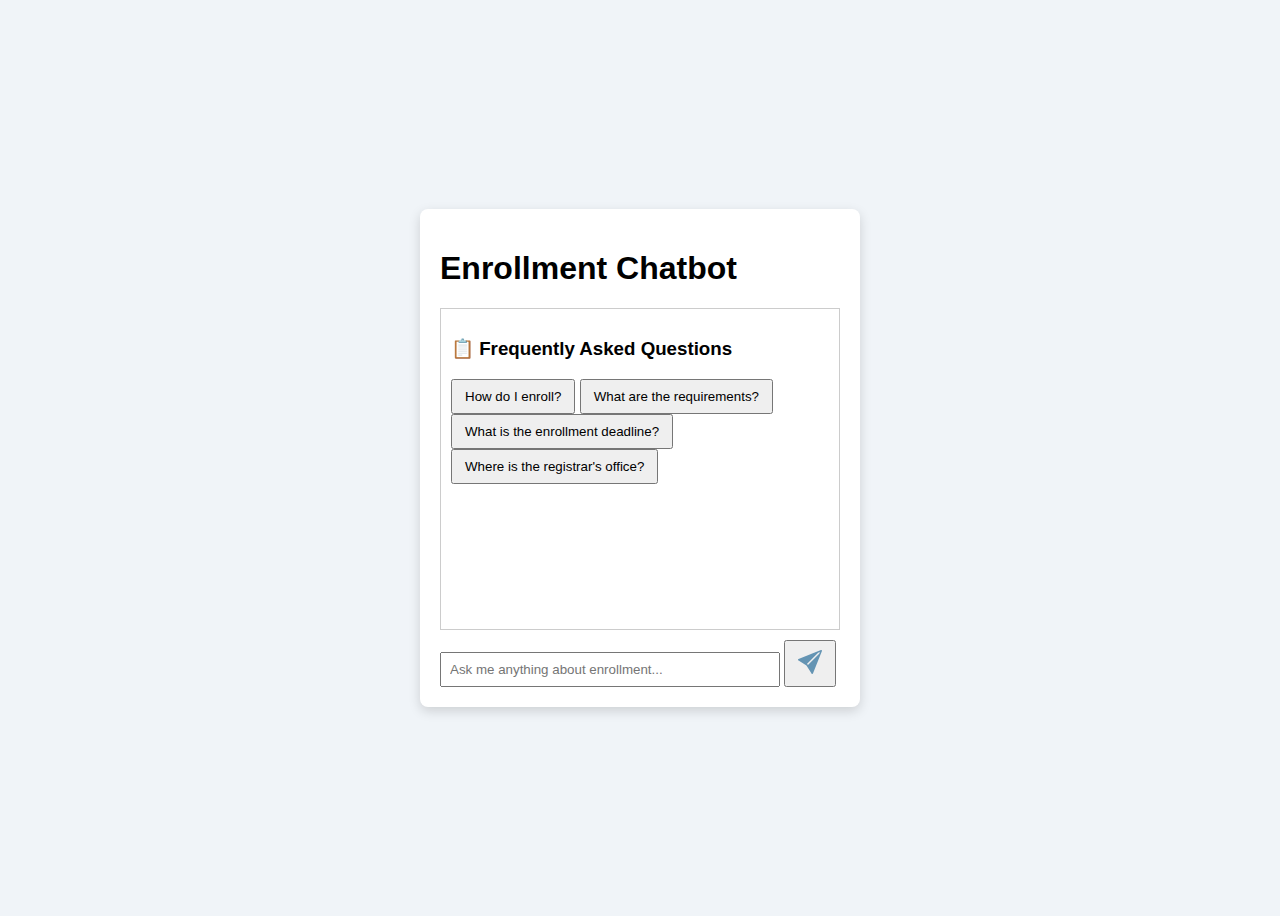
<file: templates/index.html>
<!DOCTYPE html>
<html lang="en">
<head>
  <meta charset="UTF-8">
  <title>Enrollment Chatbot</title>
  <!-- Link to external CSS file for styling -->
  <link rel="stylesheet" href="/static/style.css">
</head>
<body>

  <div class="chat-container">
    <!-- Link to training page (for model retraining if needed) -->
    <!-- <a href="train">Train</a>
    <a href="admin">Admin</a> -->

    <!-- Chatbot title -->
    <h1>Enrollment Chatbot</h1>

    <!-- Chatbox area where chat messages will appear -->
    <div id="chatbox">

      <!-- Persistent FAQ Menu -->
      <div id="menu">
        <h3>📋 Frequently Asked Questions</h3> 
        <!-- FAQ buttons to quickly send predefined questions -->
        <button class="faq-button" onclick="sendFAQ('How do I enroll?')">How do I enroll?</button> 
        <button class="faq-button" onclick="sendFAQ('What are the requirements?')">What are the requirements?</button> 
        <button class="faq-button" onclick="sendFAQ('What is the enrollment deadline?')">What is the enrollment deadline?</button> 
        <button class="faq-button" onclick="sendFAQ('Where is the registrar\'s office?')">Where is the registrar's office?</button> 
      </div>
    </div>

    <!-- Input and send icon in one row -->
    <div class="input-container">
      <input type="text" id="userInput" placeholder="Ask me anything about enrollment...">
      <button id="sendButton" onclick="sendMessage()">
        <svg xmlns="http://www.w3.org/2000/svg" width="24" height="24" fill="#6494b3" class="bi bi-send-fill" viewBox="0 0 16 16">
          <path d="M15.964.686a.5.5 0 0 0-.65-.65L.767 5.855H.766l-.452.18a.5.5 0 0 0-.082.887l.41.26.001.002 4.995 3.178 3.178 4.995.002.002.26.41a.5.5 0 0 0 .886-.083zm-1.833 1.89L6.637 10.07l-.215-.338a.5.5 0 0 0-.154-.154l-.338-.215 7.494-7.494 1.178-.471z"/>
        </svg>
      </button>
    </div>

  <script>
    // Function to handle sending an FAQ question
    function sendFAQ(question) { 
        fetch("/get", { 
            method: "POST", 
            body: JSON.stringify({ message: question }), // Send selected FAQ question
            headers: { "Content-Type": "application/json" } 
        }) 
        .then(response => response.json()) 
        .then(data => { 
            appendMessage("You", question);   // Display user's question
            appendMessage("Bot", data.reply); // Display bot's response
        }); 
    }

    // Function to append a new message to the chatbox
    function appendMessage(sender, message) {
        const chatbox = document.getElementById("chatbox");
        const messageDiv = document.createElement("div");
        messageDiv.className = sender;    // Assign class based on sender (You/Bot)
        messageDiv.textContent = `${sender}: ${message}`; // Format message
        chatbox.appendChild(messageDiv);      // Add message to chatbox
        chatbox.scrollTop = chatbox.scrollHeight;     // Auto-scroll to latest message
    }

    // Function to send a user-typed message
    function sendMessage() {
        const inputField = document.getElementById("userInput");
        const message = inputField.value;
        if (!message.trim()) return;        // Do nothing if input is empty

        appendMessage("You", message);     // Show user's message immediately
        inputField.value = "";            // Clear input field

        fetch("/get", {                  // Send message to backend
            method: "POST",
            headers: { "Content-Type": "application/json" },
            body: JSON.stringify({ message: message })
        })
        .then(response => response.json())
        .then(data => {
            appendMessage("Bot", data.reply);   // Show bot's reply
        });
    }

    // Allow sending a message by pressing "Enter" key
    document.getElementById("userInput").addEventListener("keypress", function(e) {
        if (e.key === "Enter") sendMessage();
    });
  </script>

</body>
</html>
</file>
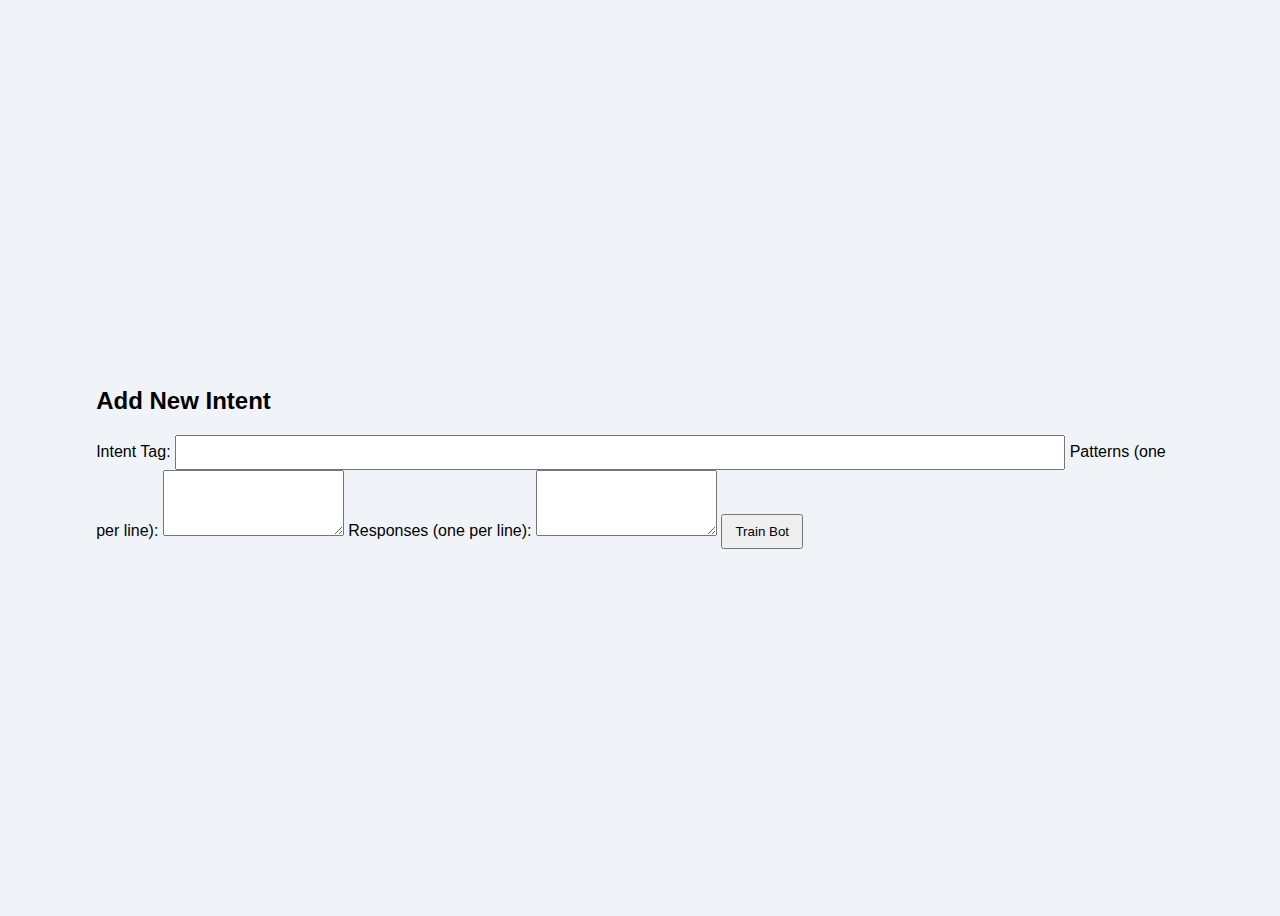
<file: templates/train.html>
<!DOCTYPE html>
<html> 
    <head> 
        <title>Train the Chatbot</title> 
        <!-- Link to external CSS file for styling -->
        <link rel="stylesheet" href="/static/style.css">
    </head> 
    <body id="trainBody"> 
        <!-- Form to add a new intent (sent to /submit_intent when submitted) -->
        <form id="trainForm" method="POST" action="/submit_intent"> 
            <!-- Heading -->
        <h2>Add New Intent</h2> 
            <!-- Input field for the intent tag -->
            <label>Intent Tag:</label> 
            <input id="userInput" type="text" name="tag" required>

            <!-- Textarea for inputting multiple patterns, one per line -->
            <label>Patterns (one per line):</label>
            <textarea id="textArea" name="patterns" rows="4" required></textarea>

            <!-- Textarea for inputting multiple responses, one per line -->
            <label>Responses (one per line):</label>
            <textarea id="textArea" name="responses" rows="4" required></textarea>

            <!-- Button to submit the form -->
            <button type="submit">Train Bot</button>
        </form>
    </body> 
</html>
</file>
<file: static/style.css>
body {
    font-family: Arial, sans-serif;
    background: #f0f4f8;
    display: flex;
    justify-content: center;
    align-items: center;
    height: 100vh;
  }
  
  .chat-container {
    background: white;
    padding: 20px;
    border-radius: 8px;
    width: 400px;
    box-shadow: 0 4px 12px rgba(0, 0, 0, 0.15);
  }
  
  #chatbox {
    height: 300px;
    overflow-y: scroll;
    border: 1px solid #ccc;
    padding: 10px;
    margin-bottom: 10px;
  }
  
  #chatbox div {
    margin-bottom: 8px;
  }
  
  #userInput {
    width: 80%;
    padding: 8px;
  }
  
  button {
    padding: 8px 12px;
    cursor: pointer;
  }
  
  .You {
    text-align: right;
    color: blue;
  }
  
  .Bot {
    text-align: left;
    color: green;
  }
</file>
